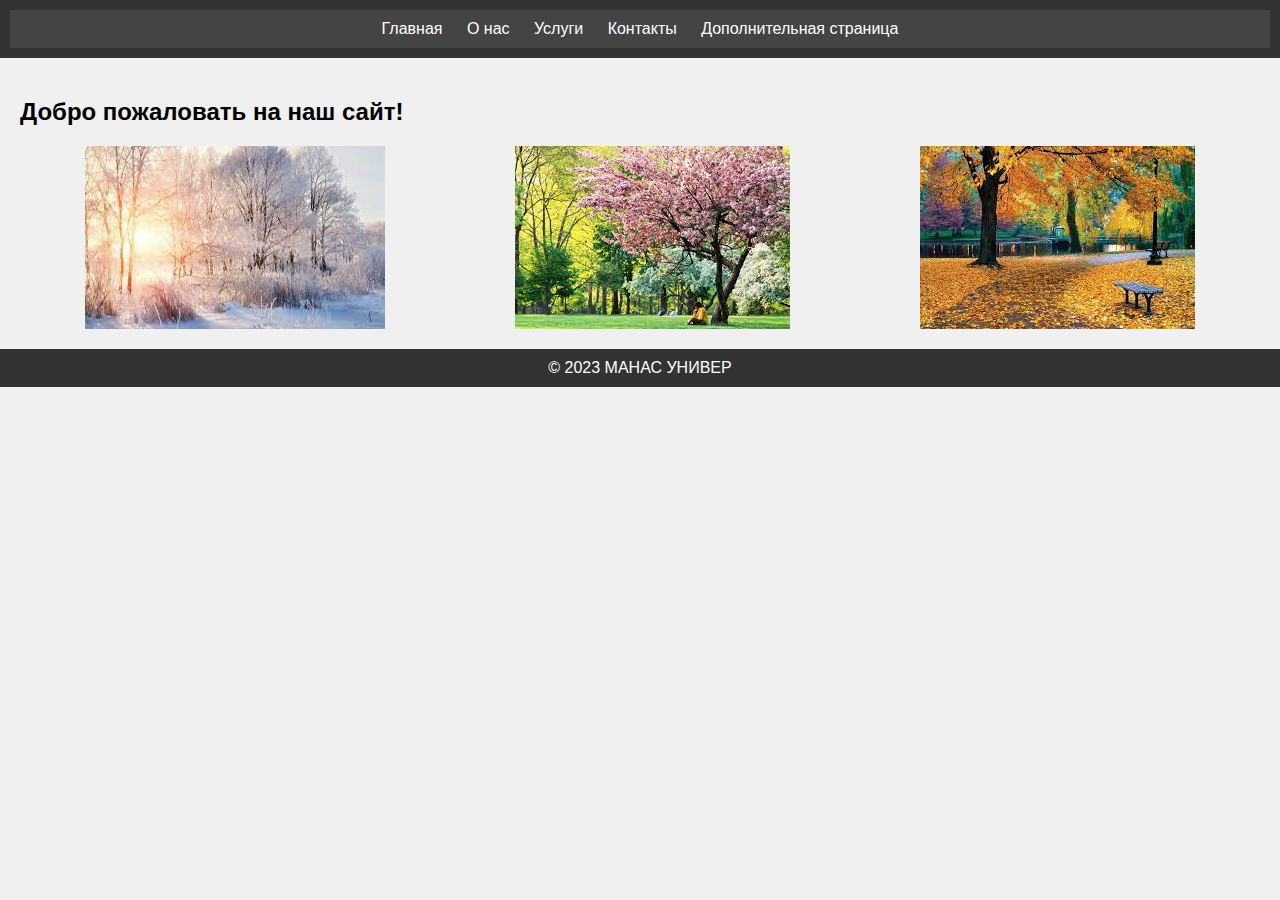
<file: index.html>
<!DOCTYPE html>
<html lang="en">
<head>
    <meta charset="UTF-8">
    <meta name="viewport" content="width=device-width, initial-scale=1.0">
    <title>Сайт</title>
    <link rel="stylesheet" href="style.css">
</head>
<body>
    <header>
        <nav>
            <a href="./index.html">Главная</a>
            <a href="./onas.html">О нас</a>
            <a href="./uslugi.html">Услуги</a>
            <a href="./kontacty.html">Контакты</a>
            <a href="./page.html">Дополнительная страница</a>
        </nav>
    </header>
    
    <section>
        <h2>Добро пожаловать на наш сайт!</h2>
        <div class="images">
            <img src="[data-uri]   " alt="dron1">
            <img src="[data-uri]" alt="dron2">
            <img src="[data-uri]" alt="dron3">

        </div>
    </section>
    <footer>
        &copy; 2023 МАНАС УНИВЕР
    </footer>
</body>
</html>
</file>
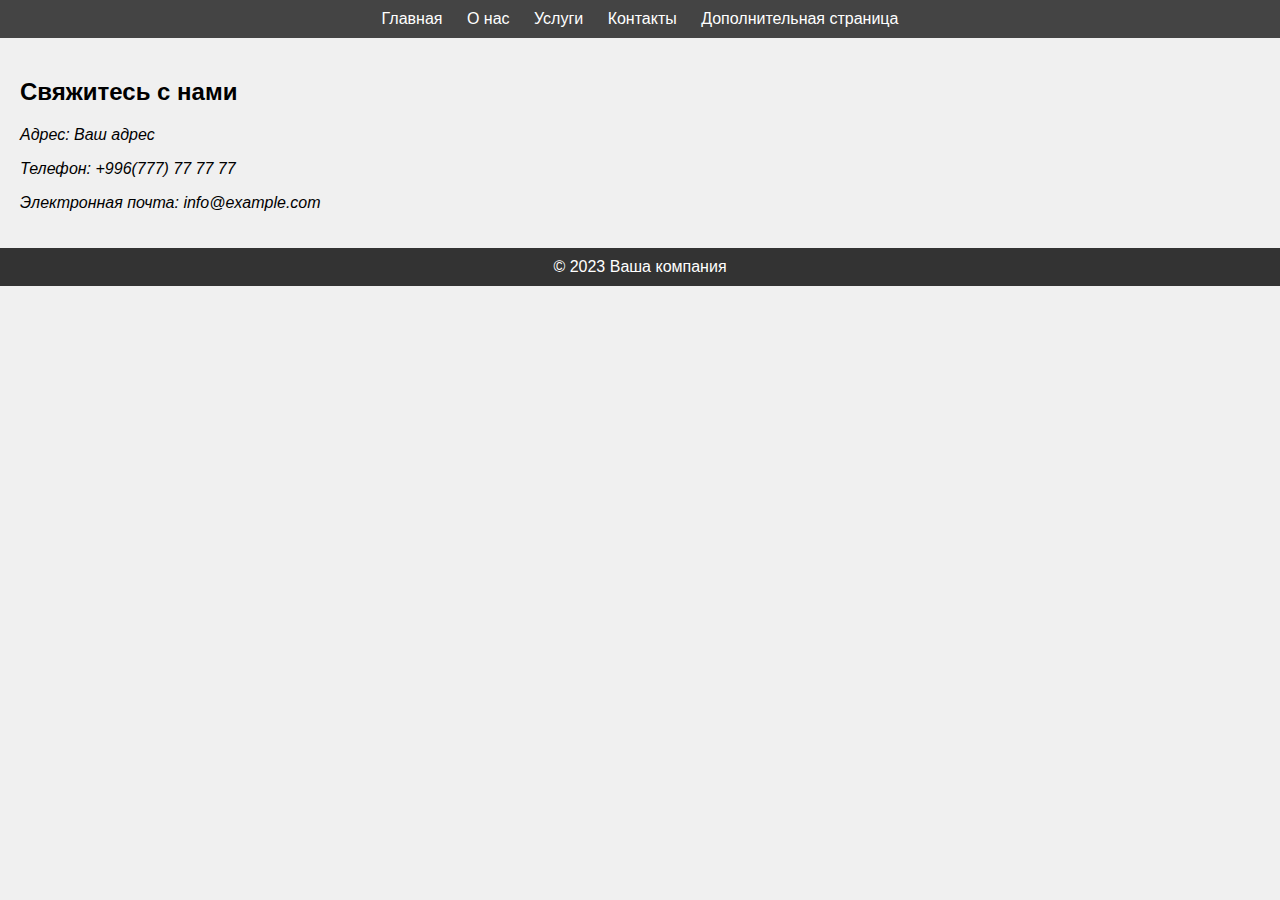
<file: kontacty.html>
<!DOCTYPE html>
<html lang="en">
<head>
    <meta charset="UTF-8">
    <meta name="viewport" content="width=device-width, initial-scale=1.0">
    <title>Контакты</title>
    <link rel="stylesheet" href="kontacty.css">
</head>
<body>
    <nav>
        <a href="./index.html">Главная</a>
        <a href="./onas.html">О нас</a>
        <a href="./uslugi.html">Услуги</a>
        <a href="./kontacty.html">Контакты</a>
        <a href="./page.html">Дополнительная страница</a>
    </nav>
    <section>
        <h2>Свяжитесь с нами</h2>
        <address>
            <p>Адрес: Ваш адрес</p>
            <p>Телефон: +996(777) 77 77 77</p>
            <p>Электронная почта: info@example.com</p>
        </address>
    </section>
    <footer>
        &copy; 2023 Ваша компания
    </footer>
</body>
</html>
</file>
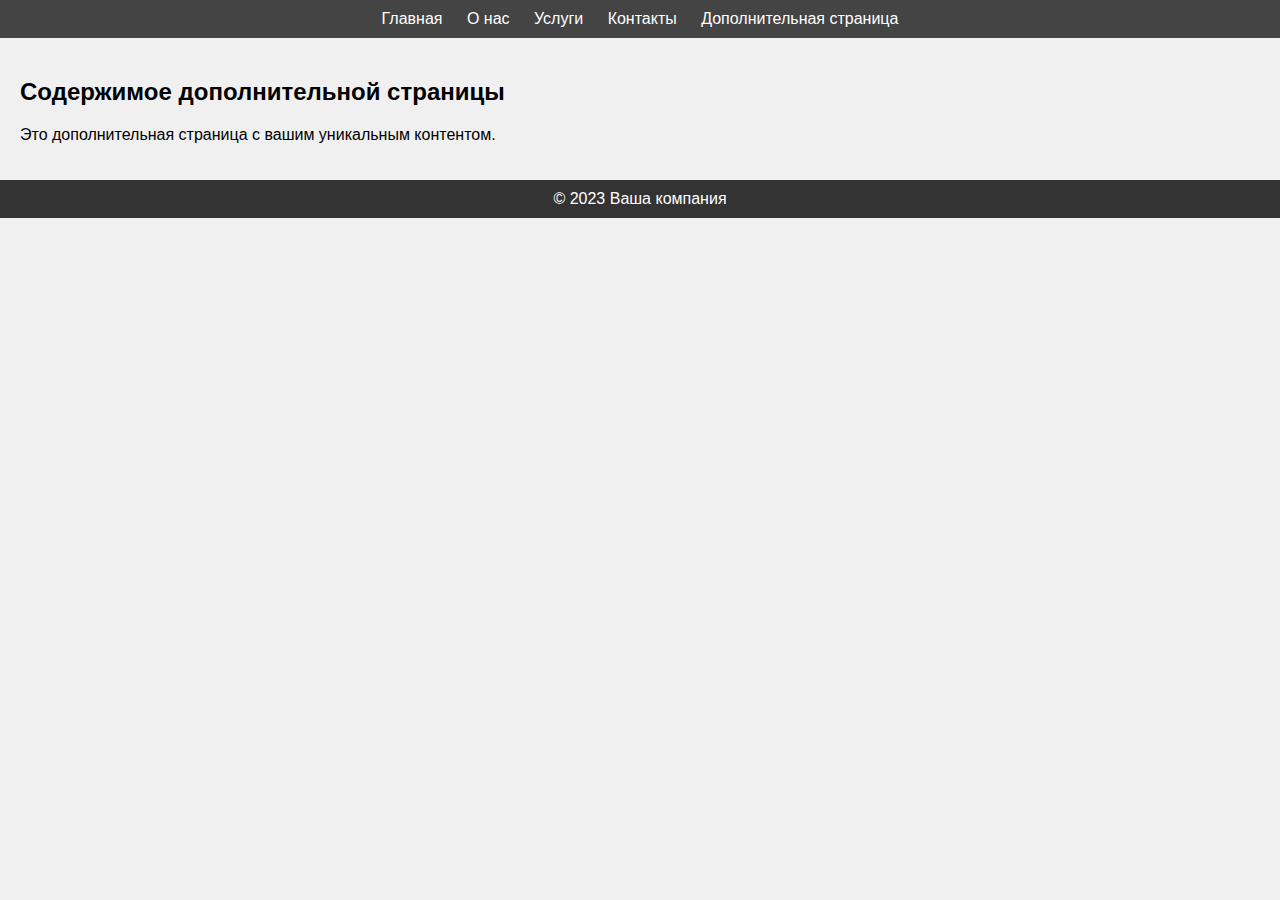
<file: page.html>
<!DOCTYPE html>
<html lang="en">
<head>
    <meta charset="UTF-8">
    <meta name="viewport" content="width=device-width, initial-scale=1.0">
    <title>Дополнительная страница</title>
    <link rel="stylesheet" href="page.css">
</head>
<body>
    <nav>
        <a href="./index.html">Главная</a>
        <a href="./onas.html">О нас</a>
        <a href="./uslugi.html">Услуги</a>
        <a href="./kontacty.html">Контакты</a>
        <a href="./page.html">Дополнительная страница</a>
    </nav>
    <section>
        <h2>Содержимое дополнительной страницы</h2>
        <p>Это дополнительная страница с вашим уникальным контентом.</p>
    </section>
    <footer>
        &copy; 2023 Ваша компания
    </footer>
</body>
</html>
</file>
<file: style.css>
/* Стили CSS */
body {
    font-family: Arial, sans-serif;
    background-color: #f0f0f0;
    margin: 0;
    padding: 0;
}

header {
    background-color: #333;
    color: #fff;
    text-align: center;
    padding: 10px;
}

h1 {
    margin: 0;
}

nav {
    background-color: #444;
    text-align: center;
    padding: 10px;
}

nav a {
    text-decoration: none;
    color: #fff;
    margin: 0 10px;
}

section {
    padding: 20px;
}

footer {
    background-color: #333;
    color: #fff;
    text-align: center;
    padding: 10px;
}

.images{
    display: flex;
    justify-content: space-around;
}
</file>
<file: kontacty.css>
/* Стили для страницы "Контакты" */
body {
    font-family: Arial, sans-serif;
    background-color: #f0f0f0;
    margin: 0;
    padding: 0;
}

header {
    background-color: #333;
    color: #fff;
    text-align: center;
    padding: 10px;
}

nav {
    background-color: #444;
    text-align: center;
    padding: 10px;
}

nav a {
    text-decoration: none;
    color: #fff;
    margin: 0 10px;
}

section {
    padding: 20px;
}

footer {
    background-color: #333;
    color: #fff;
    text-align: center;
    padding: 10px;
}
</file>
<file: page.css>
/* Стили для дополнительной страницы */
body {
    font-family: Arial, sans-serif;
    background-color: #f0f0f0;
    margin: 0;
    padding: 0;
}

header {
    background-color: #333;
    color: #fff;
    text-align: center;
    padding: 10px;
}

nav {
    background-color: #444;
    text-align: center;
    padding: 10px;
}

nav a {
    text-decoration: none;
    color: #fff;
    margin: 0 10px;
}

section {
    padding: 20px;
}

footer {
    background-color: #333;
    color: #fff;
    text-align: center;
    padding: 10px;
}
</file>
